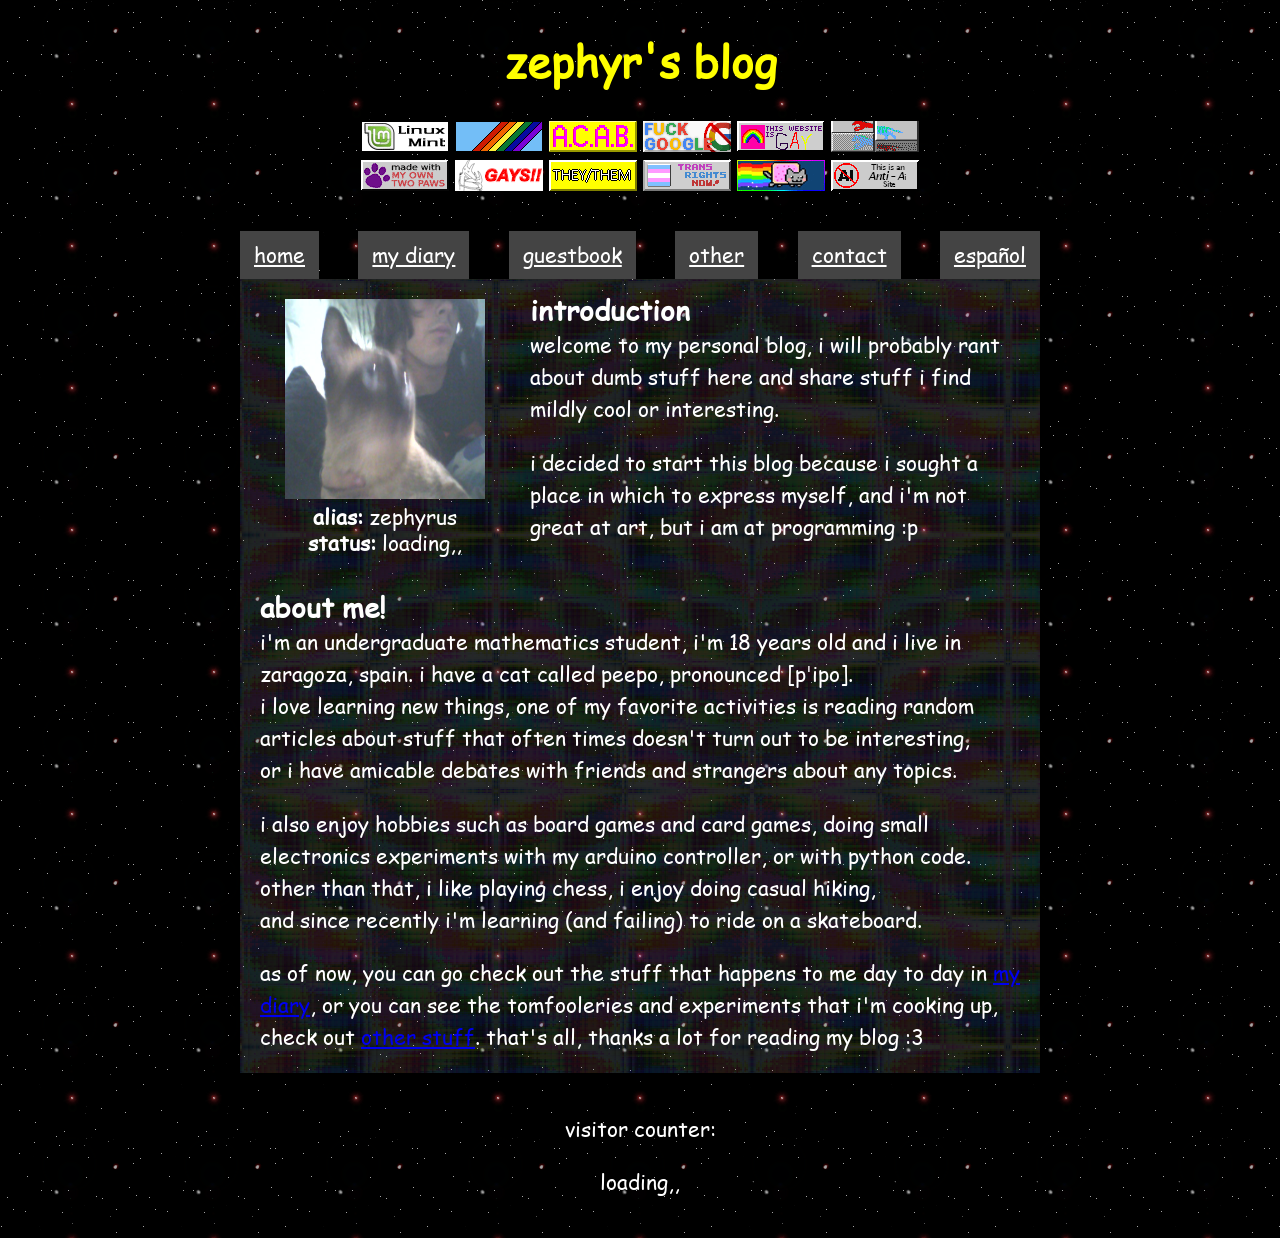
<file: index.html>
<!DOCTYPE html>
<html lang="en">
    <head>
        <meta charset="UTF-8">
        <title data-es="mi página web!!!!">my website!!!!</title>
        <meta name="description" content="silly website for my silly things :3c" data-es="página web boba para mis bobadas :3c" data-attr="content">
        <meta name="author" content="zephyrus" data-es="zéfiro" data-attr="content">
        <link rel="stylesheet" href="style.css">
    </head>

    <body>
        <center>
            <h1 id="title" data-es="blog de zéfiro">zephyr's blog</h1>
            <a href="https://linuxmint.com/"><img src="assets/gif0.gif" alt="linux mint!" data-es="linux mint!" data-attr="alt"></a>
            <img src="assets/gif1.gif" alt="rainbowwwww" data-es="arcoirissss" data-attr="alt">
            <img src="assets/gif2.gif" alt="1312 woohoo" data-es="1312 woohoo" data-attr="alt">
            <img src="assets/gif3.gif" alt="fuck google" data-es="puto google" data-attr="alt">
            <img src="assets/gif4.gif" alt="gay gay gay" data-es="gay gay gay" data-attr="alt">
            <img src="assets/gif5.gif" alt="honse yayyy" data-es="caballo yay" data-attr="alt">
            <br>
            <img src="assets/gif6.gif" alt="hehehe paws" data-es="ehehe patas" data-attr="alt">
            <img src="assets/gif7.gif" alt="twinfantasy" data-es="twinfantasy" data-attr="alt" onclick="playSong('song2')" style="cursor: pointer;">
            <img src="assets/gif8.gif" alt="they / them" data-es="elle / le  " data-attr="alt">
            <img src="assets/gif9.gif" alt="trans rites" data-es="yippe,trans" data-attr="alt">
            <img src="assets/gifA.gif" alt="nyan cat :3" data-es="nyan cat :3" data-attr="alt" onclick="playSong('songA')" style="cursor: pointer;">
            <img src="assets/gifB.gif" alt="fuck ai lol" data-es="putisima ia" data-attr="alt">
            <script>
                let playing = null
                let audio = new Audio();
                function playSong(song) {
                    if (playing === song) {
                        audio.paused ? audio.play() : audio.pause();
                    } else {
                        audio.pause();
                        audio.currentTime = 0;
                        audio.src = `assets/${song}.mp3`;
                        playing = song;
                        audio.play();
                    }
                    audio.onended = () => {
                        playing = null;
                    }
                }
            </script>
            <br><br>
        </center>

        <nav class="tabs"></nav>

        <div class="main">
            <div style="float: left; width: 250px; height: 200px; margin: 0 20px 20px 0; text-align: center;">
                <img src="assets/pfp.png" style="float: none; display: block; width: 200px; margin: auto;" alt="my face & my cat :)" data-es="mi cara & mi gato :)" data-attr="alt">
                <div style="line-height: 1.2; padding-top: 5px;">
                    <b data-es="nombre: ">alias: </b><span data-es="zéfiro">zephyrus</span><br>
                    <b data-es="estado: ">status: </b><span id="status" data-es="cargando,,">loading,,</span>
                </div>
            </div>

            <h2 data-es="introducción">introduction</h2>
            <p
            data-es="bienvenidx a mi blog personal, seguramente hablaré sobre mierdas bobas y compartiré cosas que me parezcan medianamente interesantes.">welcome to my personal blog, i will probably rant about dumb stuff here and share stuff i find mildly cool or interesting.</p>
            <p
            data-es="decidí empezar a hacer este blog porque buscaba un espacio donde expresarme, y no se me dan bien las artes, pero sí programar :p">i decided to start this blog because i sought a place in which to express myself, and i'm not great at art, but i am at programming :p</p><br>
            <h2 data-es="sobre mí!">about me!</h2>
            <p
            data-es="soy un estudiante universitario de matemáticas, tengo 18 años y vivo en zaragoza, españa. tengo un gato que se llama peepo, pronunciado [pˈipo].
            <br>me encanta aprender cosas nuevas, una de mis actividades favoritas es leer artículos aleatorios sobre cosas que muchas veces no son interesantes,
            <br>o tener debates amigables con amigos y desconocidos sobre cualquier cosa."
            data-html>i'm an undergraduate mathematics student, i'm 18 years old and i live in zaragoza, spain. i have a cat called peepo, pronounced [pˈipo].
            <br>i love learning new things, one of my favorite activities is reading random articles about stuff that often times doesn't turn out to be interesting,
            <br>or i have amicable debates with friends and strangers about any topics.</p>
            <p
            data-es="también disfruto de hobbies como juegos de mesa y juegos de cartas,<br>hacer experimentos de electrónica con arduino, o con código en python.
            <br>aparte de eso, me gusta el ajedrez, me encanta el senderismo tranquilo,<br>y desde hace poco estoy aprendiendo a montar en monopatín (y fallando)."
            data-html>i also enjoy hobbies such as board games and card games, doing small electronics experiments with my arduino controller, or with python code.
            <br>other than that, i like playing chess, i enjoy doing casual hiking,<br>and since recently i'm learning (and failing) to ride on a skateboard.</p>
            <p
            data-es="por ahora, puedes ver las cosas que me suceden en mi día a día en <a href='journal.html'>mi diario</a>, o puedes ver qué estupideces y experimentos me traigo entre manos, visitar <a href='misc.html'>otras cosas</a>. eso es todo, muchas gracias por leer mi blog :3"
            data-html>as of now, you can go check out the stuff that happens to me day to day in <a href='journal.html'>my diary</a>, or you can see the tomfooleries and experiments that i'm cooking up, check out <a href='misc.html'>other stuff</a>. that's all, thanks a lot for reading my blog :3</p>
        </div>
        <center><p data-es="contador de visitas: ">visitor counter: </p><div id="user-count"><span data-es="cargando,,">loading,,</span></div></center><br>

        <script src="common.js"></script>
        <script>
            setTimeout(() => {
            fetch("https://api.jsonpad.io/lists/4e314cc1-5a0d-4654-ab9c-28472ac6c36d/items/37219ddf-2673-4196-887a-07ef76fc2faf",
            {headers: {"x-api-token": "VPJzCCazPZqnJl7dbY5voua6TgAI7Ail"}})
            .then(response => response.json())
            .then(data => {
                const status = document.getElementById("status");
                status.en = data.data?.["status-en"] ?? "bored :p";
                status.dataset.es = data.data?.["status-es"] ?? "aburrido :p";
                status.textContent = document.documentElement.lang === "es" ? status.dataset.es : status.en;});
            }, 500);
        </script>
        <script>
            function displayCount(count) {
                const container = document.getElementById("user-count");
                container.replaceChildren();
                for (const digit of String(count).padStart(6, "0")) {
                    const counter = document.createElement("img");
                    counter.src = `assets/${digit}.png`; /* image credit: https://github.com/mholt/caddy-hitcounter/tree/main/digits/bright_green */
                    counter.width= 25;
                    counter.alt = "";
                    container.appendChild(counter);}}

            if (!localStorage.getItem("user-counted")) {
                localStorage.setItem("user-counted", "1");
                fetch("https://api.jsonpad.io/lists/4e314cc1-5a0d-4654-ab9c-28472ac6c36d/items/870864f1-20fe-4258-94e1-43d617af0a57/data",
                {headers: {"x-api-token": "VPJzCCazPZqnJl7dbY5voua6TgAI7Ail"}})
                .then(response => response.json())
                .then(data => {
                    fetch("https://api.jsonpad.io/lists/4e314cc1-5a0d-4654-ab9c-28472ac6c36d/items/870864f1-20fe-4258-94e1-43d617af0a57/data",
                    {method: "PATCH", headers: {"x-api-token": "MjLmKLw5oy0QWrlDh5G+Amkoxb4P/sDo", "Content-Type": "application/json"}, body: JSON.stringify([{op: "replace", path: "/count", value: data.count + 1}])});
                    displayCount(Number(data.count ?? 999998)+1);});
            } else {
                fetch("https://api.jsonpad.io/lists/4e314cc1-5a0d-4654-ab9c-28472ac6c36d/items/870864f1-20fe-4258-94e1-43d617af0a57/data",
                {headers: {"x-api-token": "VPJzCCazPZqnJl7dbY5voua6TgAI7Ail"}})
                .then(response => response.json())
                .then(data => displayCount(data.count ?? 999999));}
        </script>
    </body>
</html>
</file>
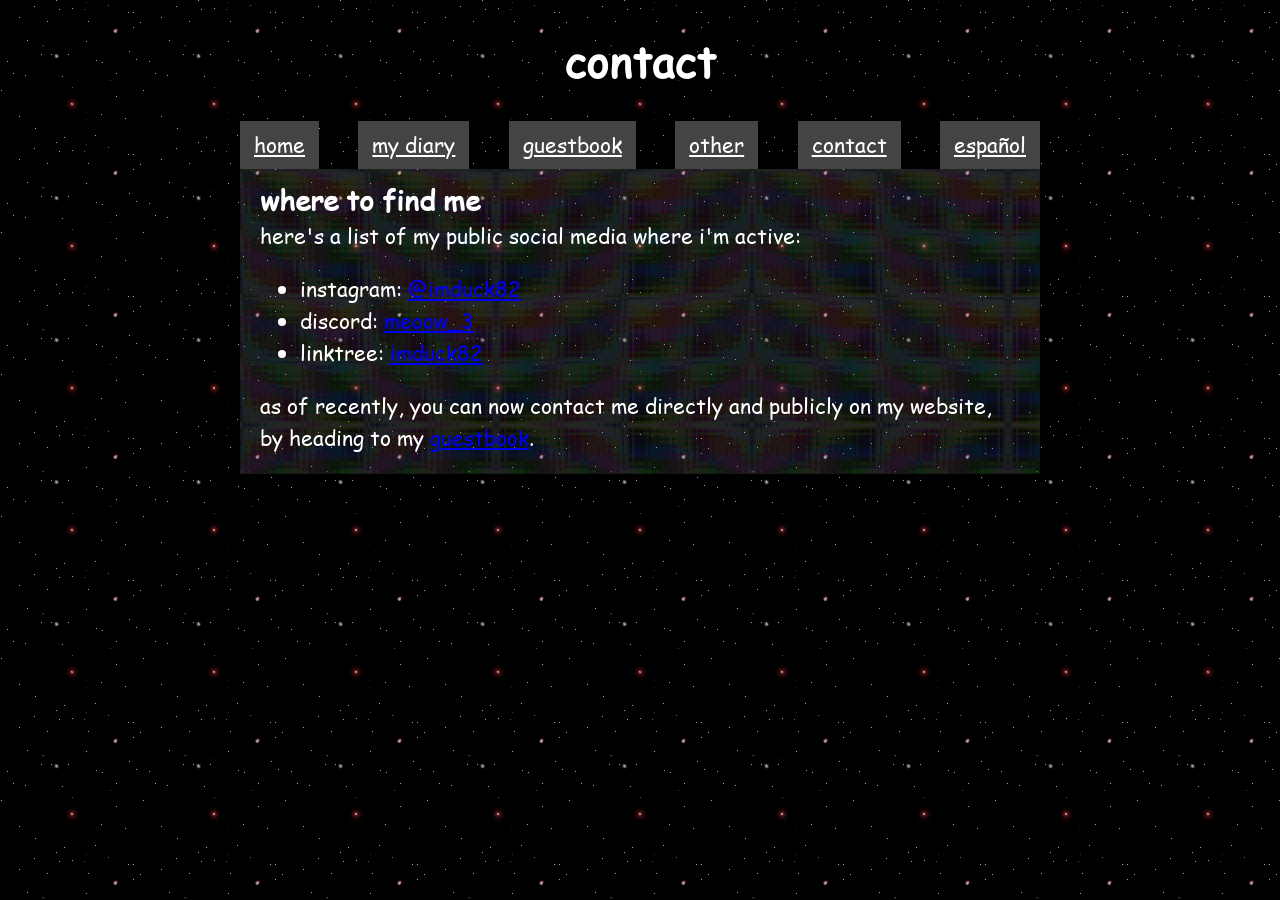
<file: contact.html>
<!DOCTYPE html>
<html lang="en">
    <head>
        <meta charset="UTF-8">
        <title data-es="escríbeme xoxo">text me xoxo</title>
        <meta name="description" content="silly website for my silly things :3c" data-es="página web boba para mis bobadas :3c" data-attr="content">
        <meta name="author" content="zephyrus" data-es="zéfiro" data-attr="content">
        <link rel="stylesheet" href="style.css">
    </head>

    <body>
        <h1 id="title" data-es="contacto">contact</h1>

        <nav class="tabs"></nav>

        <div class="main">
            <h2 data-es="donde encontrarme">where to find me</h2>
            <p data-es="aquí hay una lista de mis redes sociales públicas en las que estoy activo:">here's a list of my public social media where i'm active:</p>
            <ul>
            <li>instagram: <a href="https://www.instagram.com/imduck82/">@imduck82</a></li>
            <li>discord: <a href="https://discord.com/users/1251897214683578401/">meoow_3</a></li>
            <li>linktree: <a href="https://linktr.ee/imduck82">imduck82</a></li>
            </ul>
            <p data-es="desde hace poco, me puedes contactar directa y públicamente en mi página, dirigiéndote al <a href='guestbook.html'>libro de visitas</a>." data-html>as of recently, you can now contact me directly and publicly on my website, by heading to my <a href='guestbook.html'>guestbook</a>.</p>
        </div>

        <script src="common.js"></script>
    </body>
</html>
</file>
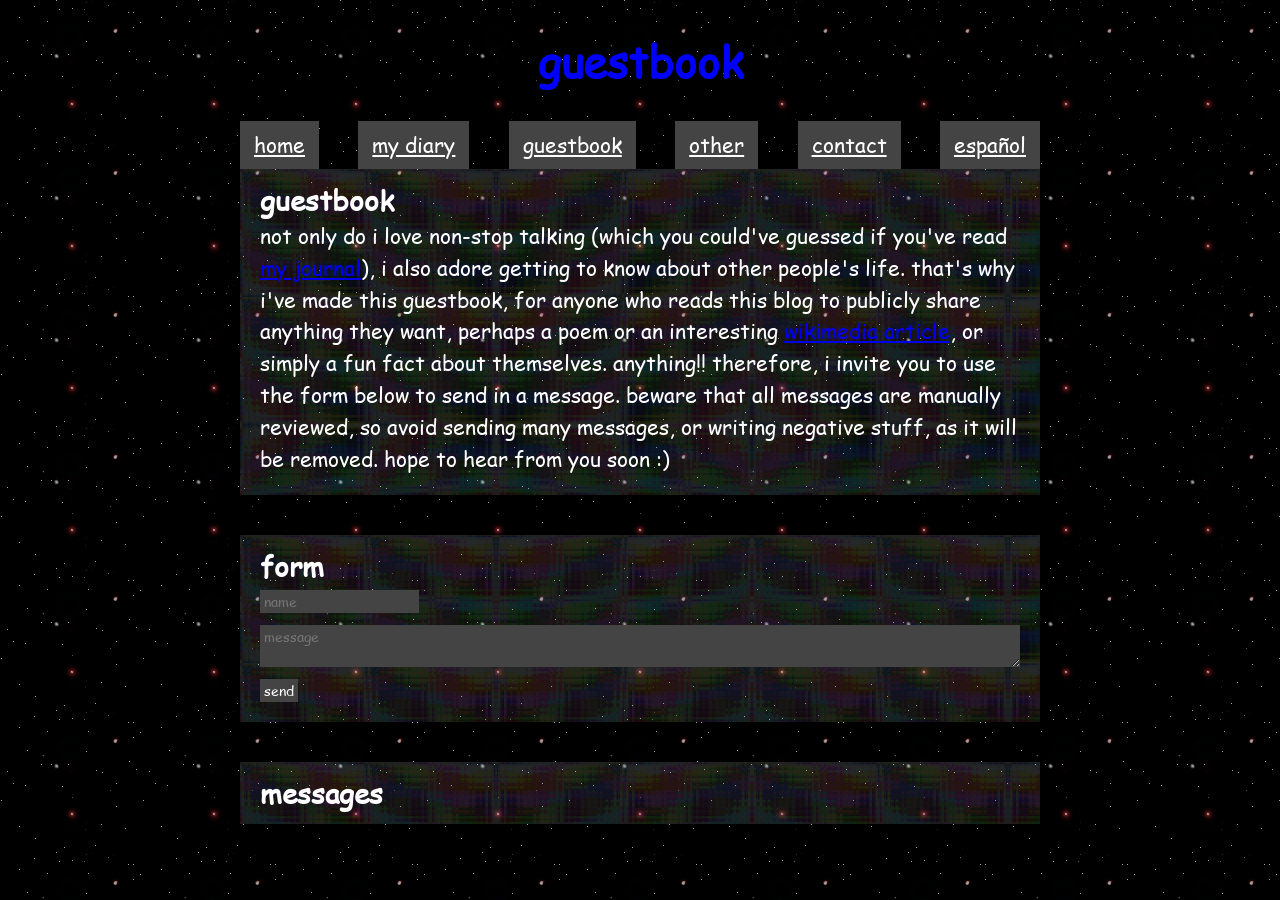
<file: guestbook.html>
<!DOCTYPE html>
<html lang="en">
    <head>
        <meta charset="UTF-8">
        <title data-es="libro de visitas">guestbook</title>
        <meta name="description" content="silly website for my silly things :3c" data-es="página web boba para mis bobadas :3c" data-attr="content">
        <meta name="author" content="zephyrus" data-es="zéfiro" data-attr="content">
        <link rel="stylesheet" href="style.css">
    </head>

    <body>
        <h1 id="title" data-es="libro de visitas">guestbook</h1>

        <nav class="tabs"></nav>
        <div class="main">
            <h2 data-es="libro de visitas">guestbook</h2>
            <p data-es="no solo me encanta hablar sin parar (si has leído <a href='journal.html'>mi diario</a> lo podrías haber adivinado), sino también adoro conocer sobre la vida de otra gente. precisamente por eso he hecho este libro de visitantes, para que cualquier lector del blog pueda compartir lo que quiera públicamente, quizá un poema o un <a href='misc.html#wikipedia_1'>artículo de wikipedia</a> chulo, o simplemente un dato curioso. lo que sea!! ende, te invito a que uses el formulario de debajo para enviar un mensaje. ten en cuenta que todos son manualmente revisados y traducidos, por lo que evita escribir cosas negativas, pues se borraran. espero oir de vosotros :)" data-html>
            not only do i love non-stop talking (which you could've guessed if you've read <a href='journal.html'>my journal</a>), i also adore getting to know about other people's life. that's why i've made this guestbook, for anyone who reads this blog to publicly share anything they want, perhaps a poem or an interesting <a href='misc.html#wikipedia_1'>wikimedia article</a>, or simply a fun fact about themselves. anything!! therefore, i invite you to use the form below to send in a message. beware that all messages are manually reviewed, so avoid sending many messages, or writing negative stuff, as it will be removed. hope to hear from you soon :)
            </p>
        </div>
        <div class="main" id="form">
            <h2 data-es="formulario">form</h2>
            <input id="user" autocomplete="off" maxlength="30" placeholder="name" data-es="nombre" data-attr="placeholder"></input>
            <textarea id="message" autocomplete="off" maxlength="1000" placeholder="message" data-es="mensaje" data-attr="placeholder" style="max-width: 752px; min-width: 752px; min-height: 32px; max-height: 100px;"></textarea>
            <button id="send" autocomplete="off" data-es="enviar">send</button>
        </div>
        <div class="main" id="entries">
            <h2 data-es="mensajes" style="margin-left: 0px;">messages</h2>
        </div>

        <script src="common.js"></script>
        <script>
            fetch("https://api.jsonpad.io/lists/4e314cc1-5a0d-4654-ab9c-28472ac6c36d/items/edcc261f-af5d-484e-a6c4-d7ab44bf3d12/data", {headers: {"x-api-token": "VPJzCCazPZqnJl7dbY5voua6TgAI7Ail"}, cache: "no-store"})
            .then(async response => { document.getElementById("entries").append(...(await response.json()).entries.reverse().flatMap(e => [
                Object.assign(document.createElement("h3"), {textContent: e.user}),
                Object.assign(document.createElement("small"), {textContent: new Date(e.timestamp).toLocaleString("en-GB", {day: "2-digit", month: "2-digit", year: "numeric", hour: "2-digit", minute: "2-digit"})}),
                (p => (p.dataset.es = e["message-es"] || e["message"], p.setAttribute("data-html", ""), p))(Object.assign(document.createElement("p"), {innerHTML: e["message-en"] || e["message"]})),
                (e["reply-en"] || e["reply"]) && (b => (b.dataset.es = `<small><u>respuesta de zef:</u></small> ${e["reply-es"] || e["reply"]}`, b.setAttribute("data-html", ""), b))(Object.assign(document.createElement("blockquote"), {innerHTML: `<small><u>zeph's reply:</u></small> ${e["reply-en"] || e["reply"]}`, style: "margin: -5px 15px 5px;"}))].filter(Boolean)));
                set_lang(document.documentElement.lang);});
        </script>
        <script>
            document.getElementById("send").onclick = () => {
                if (!document.getElementById("user").value.trim() || !document.getElementById("message").value.trim()) return;
                document.getElementById("send").disabled = true;
                fetch("https://api.jsonpad.io/lists/4e314cc1-5a0d-4654-ab9c-28472ac6c36d/items/89f2b7b4-60aa-4af3-b92d-475a69d0dcbd/data", {method: "POST", headers: {"x-api-token": "MjLmKLw5oy0QWrlDh5G+Amkoxb4P/sDo", "Content-Type": "application/json"}, body: JSON.stringify({entries: [{user: document.getElementById("user").value.trim(), message: document.getElementById("message").value.trim(), lang: document.documentElement.lang, timestamp: new Date().toISOString()}]})})
                .then(response => {
                    if (response.ok) { document.getElementById("form").remove(); }
                    else { document.getElementById("send").disabled = false; }}); };
        </script>
    </body>
</html>
</file>
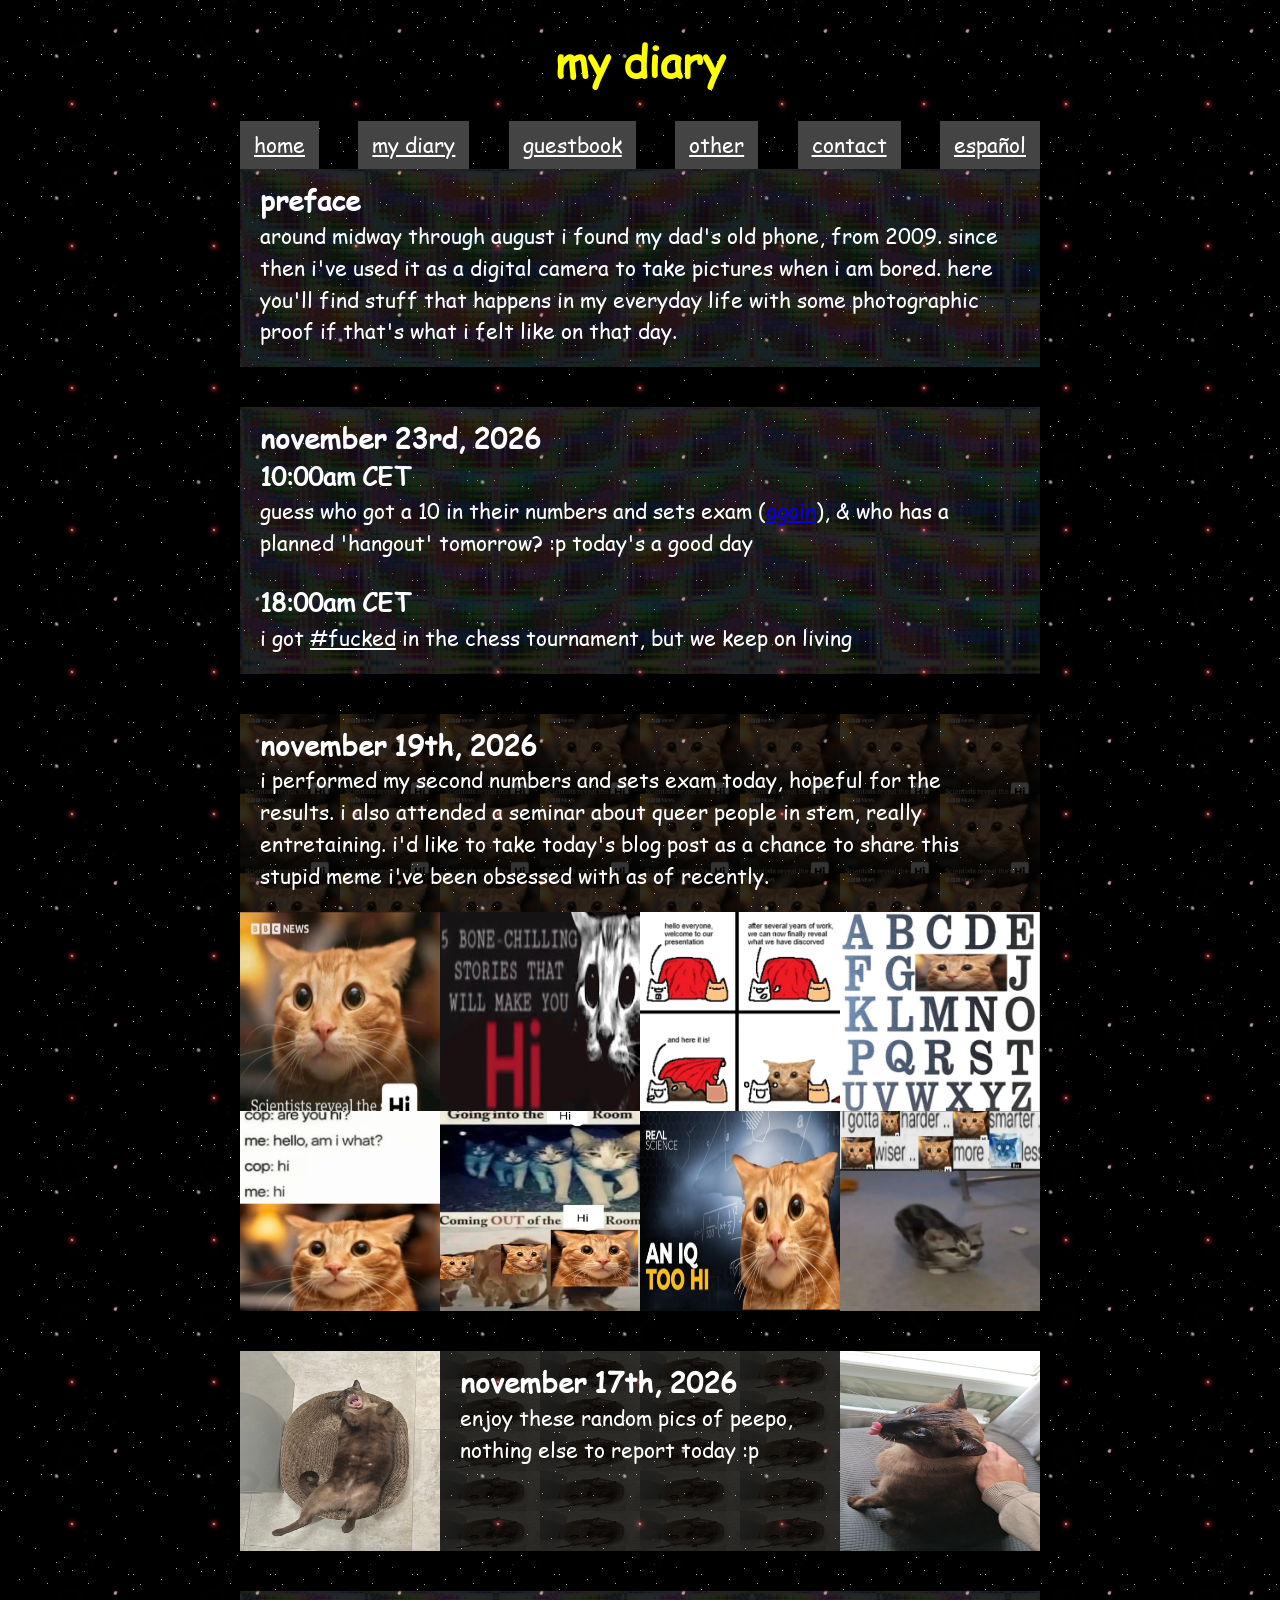
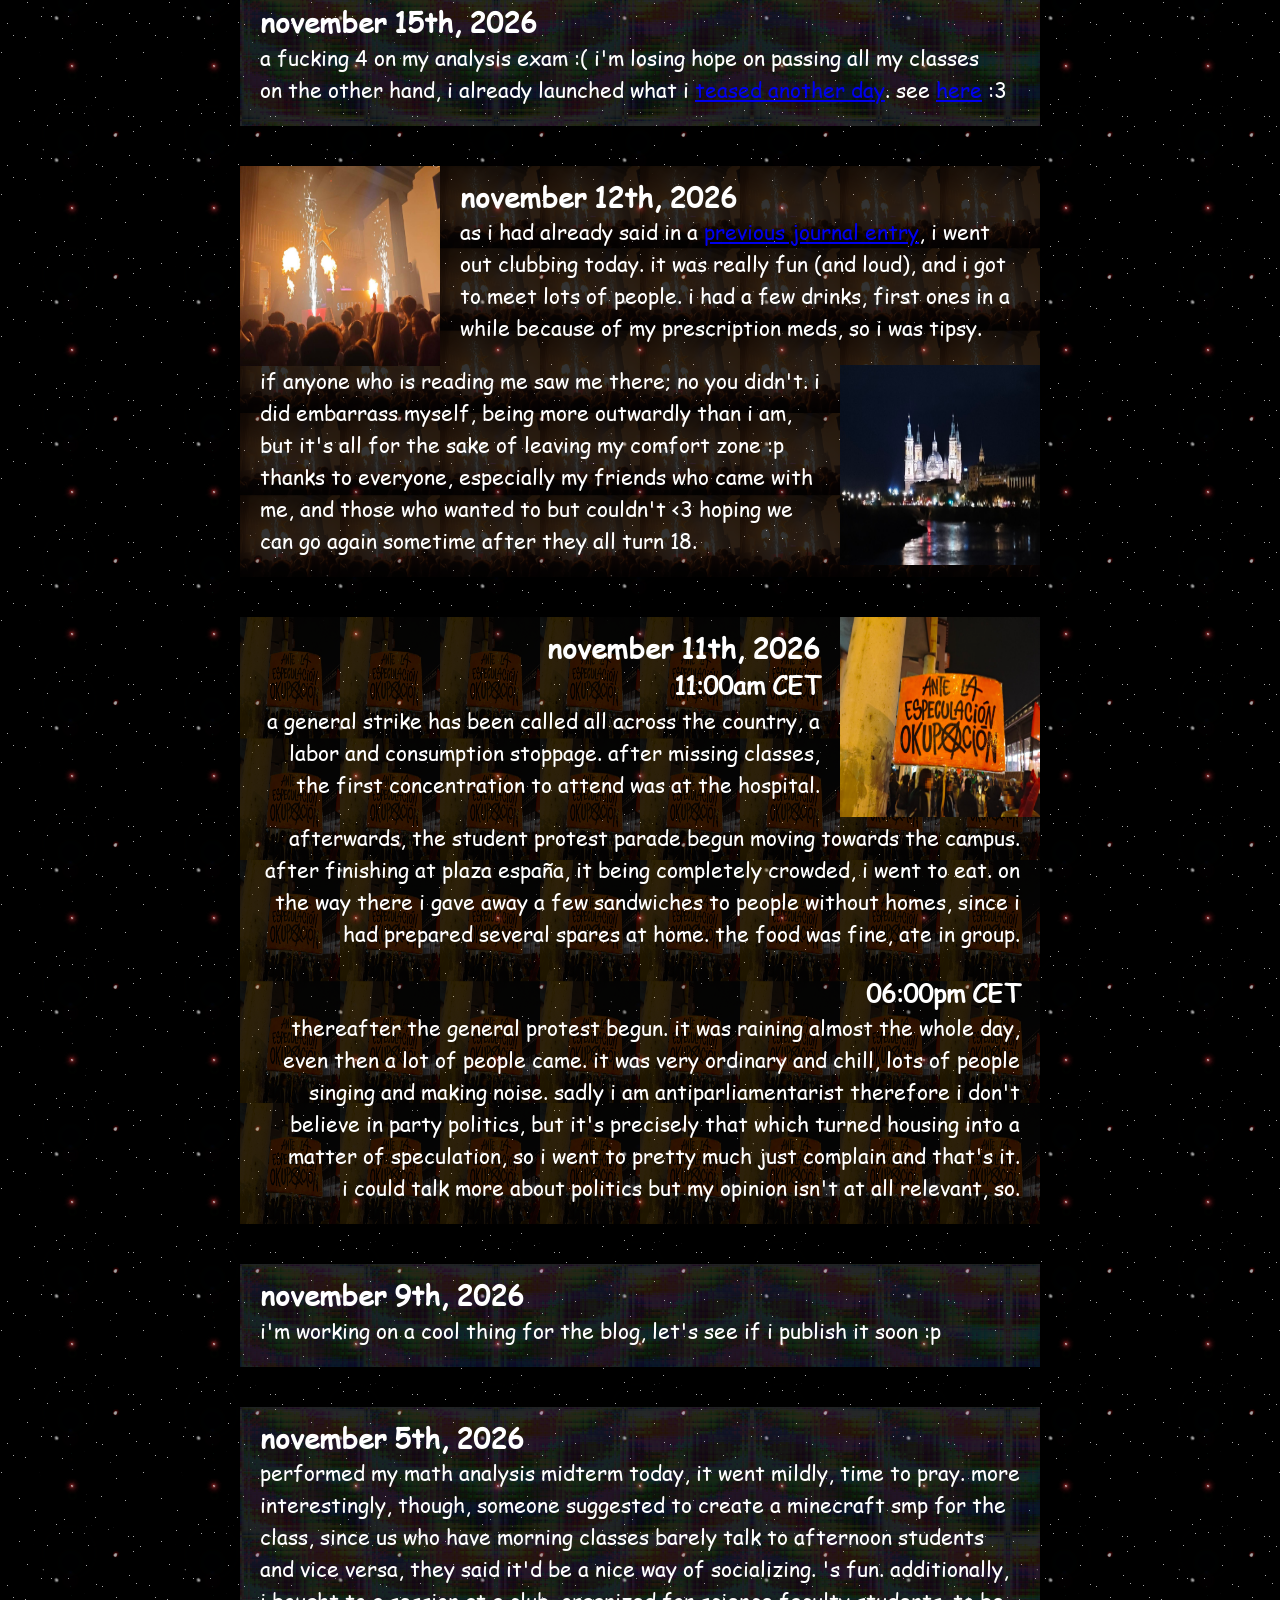
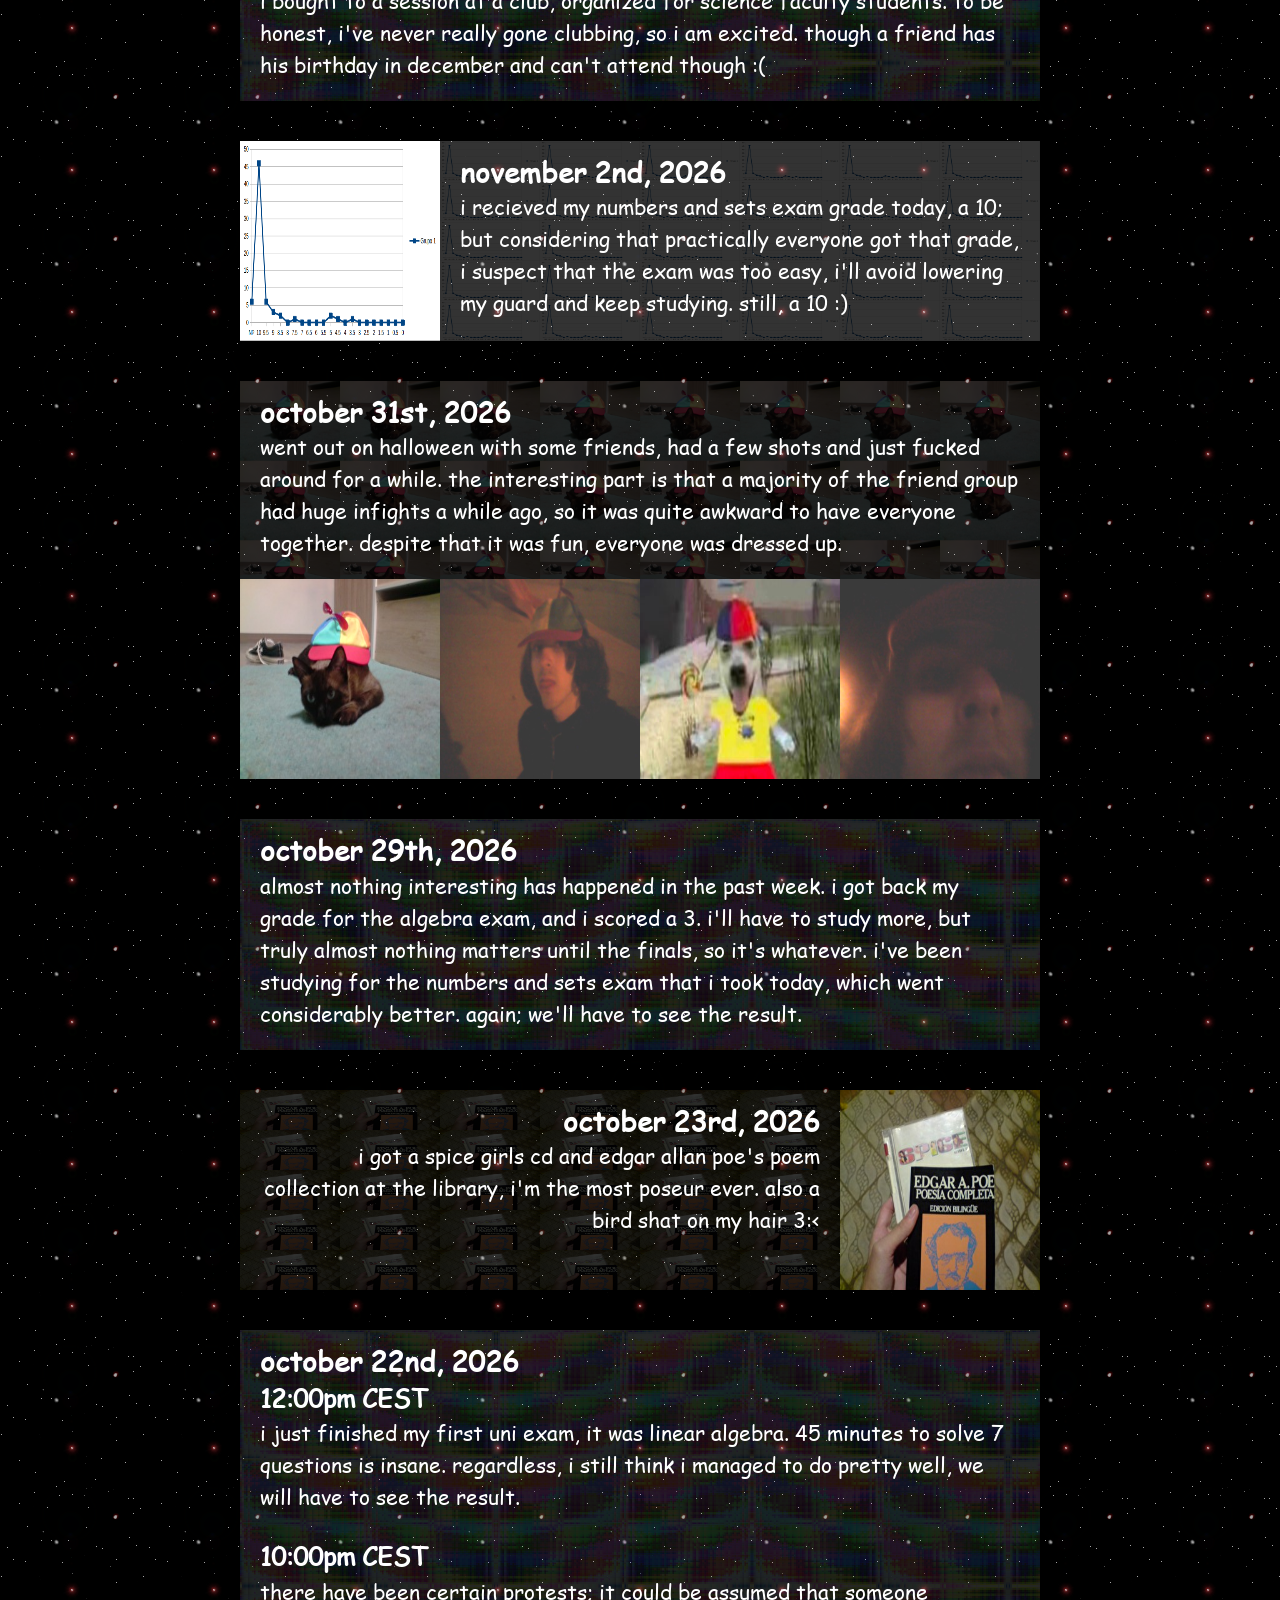
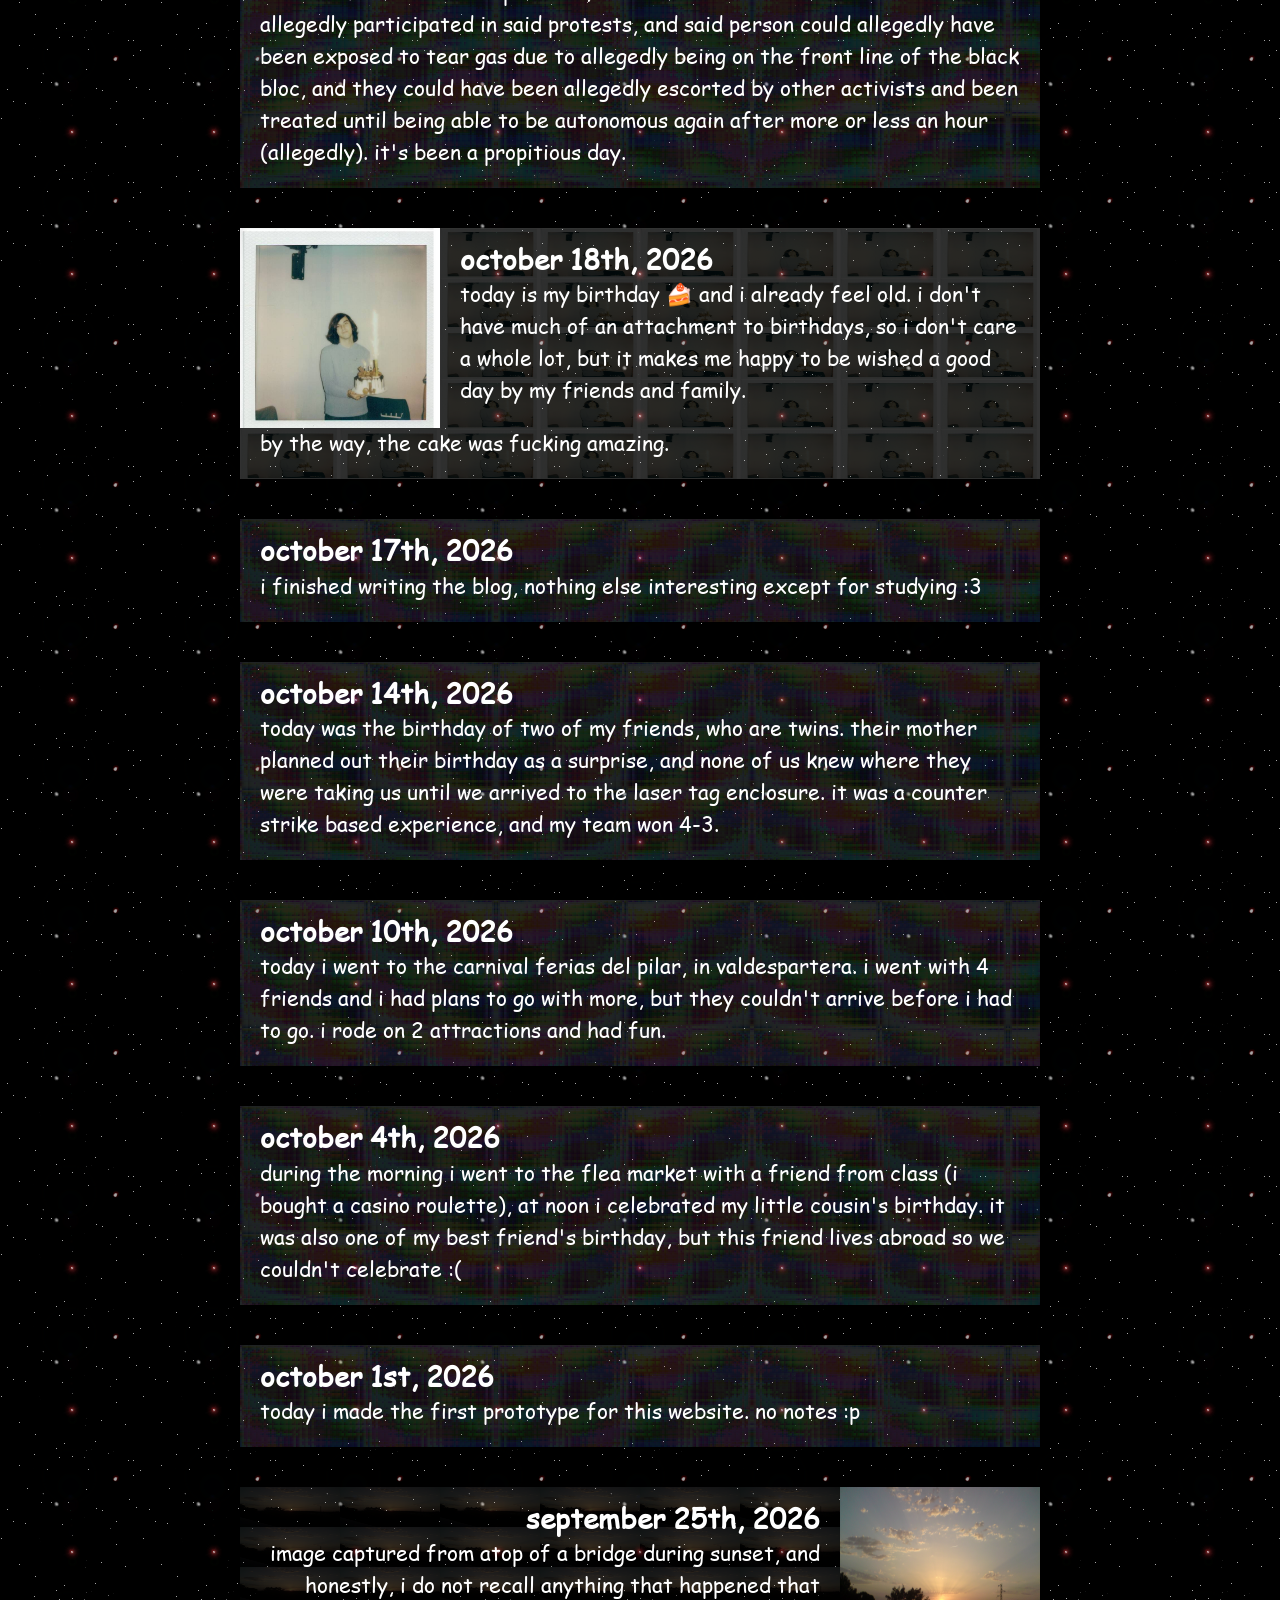
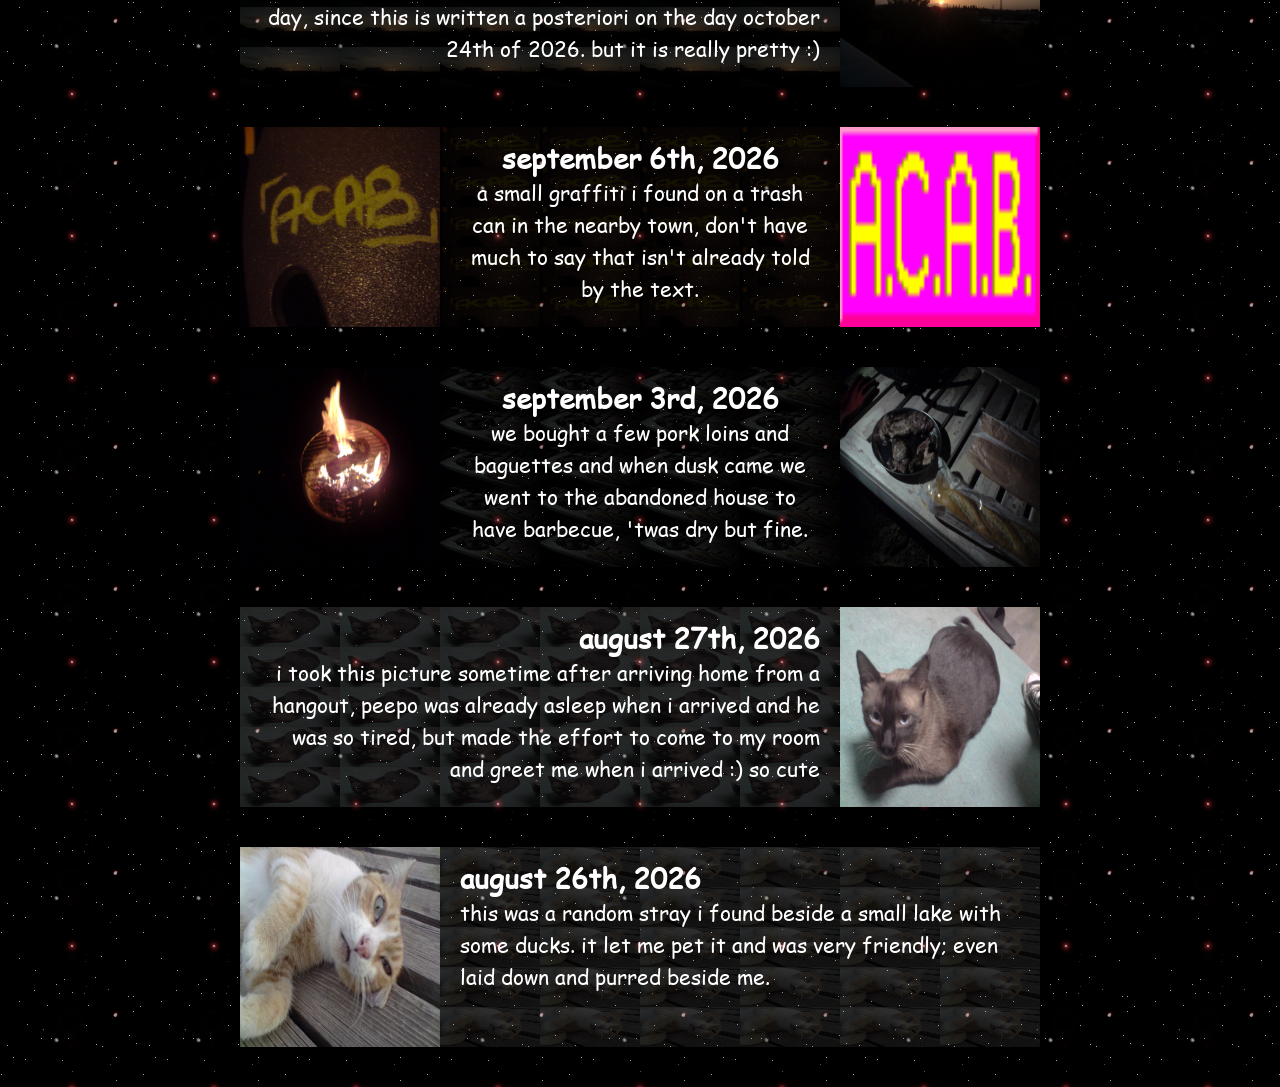
<file: journal.html>
<!DOCTYPE html>
<html lang="en">
    <head>
        <meta charset="UTF-8">
        <title data-es="cosas que me pasan">stuff that happens to me</title>
        <meta name="description" content="silly website for my silly things :3c" data-es="página web boba para mis bobadas :3c" data-attr="content">
        <meta name="author" content="zephyrus" data-es="zéfiro" data-attr="content">
        <link rel="stylesheet" href="style.css">
    </head>

    <body>
        <h1 id="title" data-es="mi diario">my diary</h1>

        <nav class="tabs"></nav>

        <div class="main">
            <h2 data-es="preámbulo">preface</h2>
            <p
            data-es="a mediados de agosto encontré el móvil viejo de mi padre, de 2009. desde entonces la he utilizado como cámara digital para hacer fotos si me aburro. aquí encontrarás cosas que me pasan en mi vida diaria con alguna prueba fotográfica si así me apeteció ese día.">around midway through august i found my dad's old phone, from 2009. since then i've used it as a digital camera to take pictures when i am bored. here you'll find stuff that happens in my everyday life with some photographic proof if that's what i felt like on that day.</p>
        </div>
        <div class="main" id="23-11-2026">
            <h2 data-es="23 de noviembre, 2026">november 23rd, 2026</h2>
            <h3 data-es="10:00 CET">10:00am CET</h3>
            <p data-es="adivinad quien ha sacado un 10 en su examen de números y conjuntos (<a href='journal.html#02-11-2026'>otra vez</a>), y quien tiene una 'quedada' planeada para mañana? :p día bueno" data-html>guess who got a 10 in their numbers and sets exam (<a href="journal.html#02-11-2026">again</a>), & who has a planned 'hangout' tomorrow? :p today's a good day</p>
            <h3 data-es="18:00 CET">18:00am CET</h3>
            <p data-es="me han <u>#follado</u> en el torneo de ajedrez, pero seguimos viviendo" data-html>i got <u>#fucked</u> in the chess tournament, but we keep on living</p>
        </div>
        <div class="main" style="--gallery-bg: url('assets/hi0.jpg')" id="19-11-2026">
            <h2 data-es="19 de noviembre, 2026">november 19th, 2026</h2>
            <p style="margin: 0px" data-es="he hecho mi segundo examen de números y conjuntos hoy, tengo esperanza del resultado. también he ido a una charla sobre gente queer en las ciencias, muy entretenido. me gustaría aprovechar la entrada de blog de hoy para compartir este meme bobo con el que estoy obsesionada.">i performed my second numbers and sets exam today, hopeful for the results. i also attended a seminar about queer people in stem, really entretaining. i'd like to take today's blog post as a chance to share this stupid meme i've been obsessed with as of recently.</p>
            <img src="assets/hi0.jpg" alt="scientists reveal the hi" data-es="los cientificos revelan el hola" data-attr="es" loading="lazy">
            <img src="assets/hi1.jpg" alt="5 bone chilling stories that will make you hi" data-es="5 historias tetricas que te van a hola" data-attr="es" loading="lazy">
            <img src="assets/hi2.jpg" alt="grand invention hi" data-es="gran invento hola" data-attr="es" loading="lazy">
            <img src="assets/hi3.jpg" alt="abcdefg hi" data-es="abcdefg hola" data-attr="es" loading="lazy">
        </div>
        <div class="main" style="margin-top: -102px; --gallery-bg:url()">
            <p></p>
            <img src="assets/hi4.jpg" alt="are you hi" data-es="estas hola" data-attr="es" loading="lazy">
            <img src="assets/hi5.jpg" alt="coming out the hi room" data-es="saliendo de la habitacion de hola" data-attr="es" loading="lazy">
            <img src="assets/hi6.jpg" alt="an iq too hi" data-es="un iq demasiado hola" data-attr="es" loading="lazy">
            <img src="assets/hi7.jpg" alt="i gotta hi harder" data-es="tengo que hola mas duro" data-attr="es" loading="lazy">
        </div>
        <div class="main" style="--gallery-bg: url('assets/galleryH.jpg')" id="17-11-2026">
            <img src="assets/galleryH.jpg" alt="peepo laying belly up while yawning, looking like an alien" data-es="peepo tumbado boca arriba bostezando, pareciendo un alien" data-attr="alt" loading="lazy">
            <img class="right" src="assets/galleryI.jpg" alt="peepo being pat while his tounge is stuck out :P" data-es="peepo siendo acariciado con su lengua sacada :P" data-attr="alt" loading="lazy">
            <h2 data-es="17 de noviembre, 2026">november 17th, 2026</h2>
            <p data-es="disfrutad estas fotos aleatorias de peepo, nada más que decir hoy :p">enjoy these random pics of peepo, nothing else to report today :p</p>
        </div>
        <div class="main" id="15-11-2026">
            <h2 data-es="15 de noviembre, 2026">november 15th, 2026</h2>
            <p data-es="un puto 4 en el examen de análisis :( estoy perdiendo esperanza en aprobar<br>por otra parte, ya he sacado lo que <a href='journal.html#09-11-2026'>dijé otro día</a>. puedes varlo <a href='misc.html#guestbook_2'>aquí</a> :3" data-html>a fucking 4 on my analysis exam :( i'm losing hope on passing all my classes<br>on the other hand, i already launched what i <a href='journal.html#09-11-2026'>teased another day</a>. see <a href='misc.html#guestbook_2'>here</a> :3</p>
        </div>
        <div class="main" style="--gallery-bg: url('assets/galleryF.jpg')" id="12-11-2026">
            <img src="assets/galleryF.jpg" alt="picture of the concert with pyrotechnics" data-es="foto del concierto con pirotécnicos" data-attr="alt" loading="lazy">
            <h2 data-es="12 de noviembre, 2026">november 12th, 2026</h2>
            <p data-es="como ya había dicho en un <a href='journal.html#05-11-2026'>anterior registro</a>, hoy me he ido de fiesta a una disco. fue muy divertido (y ruidoso), y conocí a mucha gente. he tomado un par de copas, las primeras hace meses por mis pastillas, me puse 'feliz'." data-html>as i had already said in a <a href='journal.html#05-11-2026'>previous journal entry</a>, i went out clubbing today. it was really fun (and loud), and i got to meet lots of people. i had a few drinks, first ones in a while because of my prescription meds, so i was tipsy.</p>
            <img class="right" src="assets/galleryG.jpg" style="margin: 0 -20px -20px 20px">
            <p data-es="si alguien leyendo esto me ha visto allí; no, no me viste. hice un poco el ridículo, siendo más extrovertido que de normal, pero lo que sea por salir de la zona de confort :p gracias a todos, en especial a mis amigas, con las que fui, y a aquellos que quisieron venir pero no han podido <3 espero repetir pronto cuando todos cumplan 18 años" data-html>if anyone who is reading me saw me there; no you didn't. i did embarrass myself, being more outwardly than i am, but it's all for the sake of leaving my comfort zone :p thanks to everyone, especially my friends who came with me, and those who wanted to but couldn't <3 hoping we can go again sometime after they all turn 18.</p>
        </div>
        <div class="main" style="--gallery-bg: url('assets/galleryE.jpg')" id="11-11-2026">
            <img class="right" src="assets/galleryE.jpg" alt="protest sign 'squatting against speculation', with the anarchist A in squatting (in spanish)" data-es="pancarta 'ante la especulación okupación', con la A anarquisa en okupación" data-attr="alt" loading="lazy">
            <h2 data-es="11 de noviembre, 2026" style="text-align: right">november 11th, 2026</h2>
            <h3 data-es="11:00 CET" style="text-align: right">11:00am CET</h3>
            <p style="text-align: right" data-es="se ha convocado una huelga general en todo el país, tanto laboral como de consumo. tras faltar a las clases, lo primero es asistir a la concentración en el hospital.">a general strike has been called all across the country, a labor and consumption stoppage. after missing classes, the first concentration to attend was at the hospital.</p>

            <p style="text-align: right" data-es="después, empezó la marcha a la manifestación estudiantil, hacia el campus. luego de acabar en la plaza españa y ver que estaba muy llena, fui a comer. de camino repartí un par de sándwiches a personas en situación de calle, ya que había preparado de más en casa. la comida estuvo bien, comí en grupo.">afterwards, the student protest parade begun moving towards the campus. after finishing at plaza españa, it being completely crowded, i went to eat. on the way there i gave away a few sandwiches to people without homes, since i had prepared several spares at home. the food was fine, ate in group.</p>
            <h3 data-es="18:00 CET" style="text-align: right">06:00pm CET</h3>
            <p style="text-align: right" data-es="posteriormente empezó la manifestación general. ha llovido casi todo el día, aun así había muchísima gente. fue bastante normal y tranquila, mucha gente cantando y haciendo ruido. tristemente soy antiparlamentarista por lo que no creo en la política de partidos, pero es esta misma la que ha hecho de la vivienda un objeto de especulación, así que he ido para quejarme y poco más.<br>podria hablar más de política pero mi opinión no es en absoluto importante." data-html>thereafter the general protest begun. it was raining almost the whole day, even then a lot of people came. it was very ordinary and chill, lots of people singing and making noise. sadly i am antiparliamentarist therefore i don't believe in party politics, but it's precisely that which turned housing into a matter of speculation, so i went to pretty much just complain and that's it.<br>i could talk more about politics but my opinion isn't at all relevant, so.</p>
        </div>
        <div class="main" id="09-11-2026">
            <h2 data-es="9 de noviembre, 2026">november 9th, 2026</h2>
            <p data-es="estoy trabajando en una cosa chula para el blog, a ver si la publico pronto :p">i'm working on a cool thing for the blog, let's see if i publish it soon :p</p>
        </div>
        <div class="main" id="05-11-2026">
            <h2 data-es="5 de noviembre, 2026">november 5th, 2026</h2>
            <p data-es="he hecho mi parcial de análisis matemático hoy, me ha ido regular, a rezar. más interesante, alguien ha sugerido crear un servidor de minecraft para la clase, ya que la mayoría de los de mañanas no nos hablamos con los de tardes y viceversa, han dicho que estaría bien para socializar. suena diver. adicionalmente, he comprado entradas a una sesión en un antro, evento para estudiantes de la facu de ciencias. honestamente, nunca he ido  así de fiesta, tengo ganas. aunque un colega cumple años en diciembre y no puede venir :(" data-html>performed my math analysis midterm today, it went mildly, time to pray. more interestingly, though, someone suggested to create a minecraft smp for the class, since us who have morning classes barely talk to afternoon students and vice versa, they said it'd be a nice way of socializing. 's fun. additionally, i bought to a session at a club, organized for science faculty students. to be honest, i've never really gone clubbing, so i am excited. though a friend has his birthday in december and can't attend though :(</p>
        </div>
        <div class="main" style="--gallery-bg: url('assets/galleryD.jpg')" id="02-11-2026">
            <img src="assets/galleryD.jpg" alt="chart showing a distributions of grades, DNF: 6, 10: 46, 9.5: 6, 9: 3, 8.5: 3, 7.5: 2, 5: 2, 3.5: 1" data-es="gráfica mostrando la distribución de notas, NP: 6, 10: 46, 9.5: 6, 9: 3, 8.5: 3, 7.5: 2, 5: 2, 3.5: 1" data-attr="alt" loading=lazy>
            <h2 data-es="2 de noviembre, 2026">november 2nd, 2026</h2>
            <p
            data-es="me han dado la nota del examen de números hoy, un 10; pero teniendo en cuenta que prácticamente todos hemos sacado eso, creo que el examen ha sido demasiado fácil, evitaré confiarme y seguiré estudiando. aun así, un 10 :)">i recieved my numbers and sets exam grade today, a 10; but considering that practically everyone got that grade, i suspect that the exam was too easy, i'll avoid lowering my guard and keep studying. still, a 10 :)</p>
        </div>
        <div class="main" style="--gallery-bg: url('assets/gallery8.jpg')" id="31-10-2026">
            <h2 data-es="31 de octubre, 2026">october 31st, 2026</h2>
            <p style="margin: 0px"
            data-es="salí con unos amigos para celebrar halloween, me tomé un par de shots e hicimos el gilipollas un rato. lo interesante es que la mayoría del grupo tenía drama y se habían peleado hace mucho, así que fue algo incómodo juntarnos todos. igualmente fue divertido, todos iban disfrazados."
            data-html>went out on halloween with some friends, had a few shots and just fucked around for a while. the interesting part is that a majority of the friend group had huge infights a while ago, so it was quite awkward to have everyone together. despite that it was fun, everyone was dressed up. </p>
            <img src="assets/gallery8.jpg" alt="stupid peepo with a stupid hat" data-es="peepo tonto con un gorro tonto" data-attr="alt" loading="lazy">
            <img src="assets/gallery9.jpg" alt="me :p'ing with stupid hat on" data-es="yo :p'ando con gorro tonto puesto" data-attr="alt" loading="lazy">
            <img src="assets/galleryA.jpg" alt="stupid hat dog" data-es="perro gorro bobo" data-attr="alt" loading="lazy">
            <img src="assets/galleryB.jpg" alt="nostril closeup lmao" data-es="primer plano de mi nariz" data-attr="alt" loading="lazy">
        </div>
        <div class="main" id="29-10-2026">
            <h2 data-es="29 de octubre, 2026">october 29th, 2026</h2>
            <p
            data-es="no ha pasado casi nada interesante en la última semana. me han dado la nota del examen de álgebra, y he sacado un 3. tendré que estudiar más, pero realmente casi nada importa hasta los finales, así que bien. he estado estudiando para el examen de números y conjuntos que he tenido hoy, que me ha ido bastante mejor. de nuevo; habrá que ver la nota."
            data-html>almost nothing interesting has happened in the past week. i got back my grade for the algebra exam, and i scored a 3. i'll have to study more, but truly almost nothing matters until the finals, so it's whatever. i've been studying for the numbers and sets exam that i took today, which went considerably better. again; we'll have to see the result.</p>
        </div>
        <div class="main" style="--gallery-bg: url('assets/gallery7.jpg')" id="23-10-2026">
            <img class="right" src="assets/gallery7.jpg" alt="the spice girls 'spice' cd overlapped by a book with edgar poe's poems" data-es="el cd 'spice' de las spice girls tapado por un libro con el poemario de edgar poe" data-attr="alt" loading="lazy">
            <h2 data-es="23 de octubre, 2026" style="text-align: right">october 23rd, 2026</h2>
            <p style="text-align: right"
            data-es="pillé un cd de spice girls y poemas de edgar allan poe en la biblioteca, soy la persona más postureta que existe. también un pájaro se me cagó en el pelo 3:<"
            data-html>i got a spice girls cd and edgar allan poe's poem collection at the library, i'm the most poseur ever. also a bird shat on my hair 3:<</p>
        </div>
        <div class="main" id="22-10-2026">
            <h2 data-es="22 de octubre, 2026">october 22nd, 2026</h2>
            <h3 data-es="12:00 CEST">12:00pm CEST</h3>
            <p
            data-es="acabo de salir de mi primer examen de la uni, era de álgebra lineal. 45 minutos para 7 preguntas es una cebada. igualmente creo que me ha salido bastante bien, habrá que ver la nota.">i just finished my first uni exam, it was linear algebra. 45 minutes to solve 7 questions is insane. regardless, i still think i managed to do pretty well, we will have to see the result.</p>
            <h3 data-es="22:00 CEST">10:00pm CEST</h3>
            <p
            data-es="ha habido unas ciertas manifestaciones; se podría asumir que alguien ha sido presuntamente partícipe de estas, y dicha persona ha sido presuntamente expuesta a gas lacrimógeno debido a estar presuntamente en la primera fila del bloque negro, y ha tenido que ser presuntamente escoltada por otros manifestantes y tratada hasta poder ser autónoma de nuevo tras más o menos una hora (presuntamente). ha sido un día propicio.">there have been certain protests; it could be assumed that someone allegedly participated in said protests, and said person could allegedly have been exposed to tear gas due to allegedly being on the front line of the black bloc, and they could have been allegedly escorted by other activists and been treated until being able to be autonomous again after more or less an hour (allegedly). it's been a propitious day.</p>
        </div>
        <div class="main" style="--gallery-bg: url('assets/gallery5.jpg')" id="18-10-2026">
            <img src="assets/gallery5.jpg" alt="me holding my birthday cake :0" data-es="yo sujetando mi tarta de cumpleaños :0" data-attr="alt" loading="lazy">
            <h2 data-es="18 de octubre, 2026">october 18th, 2026</h2>
            <p
            data-es="hoy es mi cumpleaños 🍰 y ya me siento viejo. no tengo un apego muy fuerte por los cumpleaños, por lo que no me importa demasiado, pero me alegra que mis amigos y familiares me deseen felicidades.">today is my birthday 🍰 and i already feel old. i don't have much of an attachment to birthdays, so i don't care a whole lot, but it makes me happy to be wished a good day by my friends and family.</p>
            <p
            data-es="por cierto, la tarta estaba de puta madre.">by the way, the cake was fucking amazing.</p>
        </div>
        <div class="main" id="17-10-2026">
            <h2 data-es="17 de octubre, 2026">october 17th, 2026</h2>
            <p
            data-es="hoy he acabado de hacer el blog, nada más interesante salvo estudiar hoy :3">i finished writing the blog, nothing else interesting except for studying :3</p>
        </div>
        <div class="main" id="14-10-2026">
            <h2 data-es="14 de octubre, 2026">october 14th, 2026</h2>
            <p
            data-es="hoy fue el cumpleaños de 2 de mis amigos, que son mellizos. su madre preparó el cumpleaños como sorpresa, y ninguno de nosotros sabíamos adónde nos estaba llevando hasta que llegamos al recinto de laser tag. era una experiencia basada en counter strike, y mi equipo ganó 4-3.">today was the birthday of two of my friends, who are twins. their mother planned out their birthday as a surprise, and none of us knew where they were taking us until we arrived to the laser tag enclosure. it was a counter strike based experience, and my team won 4-3.</p>
        </div>
        <div class="main" id="10-10-2026">
            <h2 data-es="10 de octubre, 2026">october 10th, 2026</h2>
            <p
            data-es="hoy fui a las ferias del pilar, en valdespartera. he ido con 4 amigos y había quedado con más, pero al final no han podido venir antes de que me tuviera que ir. me subí a 2 atracciones y me lo pasé bien.">today i went to the carnival ferias del pilar, in valdespartera. i went with 4 friends and i had plans to go with more, but they couldn't arrive before i had to go. i rode on 2 attractions and had fun.</p>
        </div>
        <div class="main" id="04-10-2026">
            <h2 data-es="4 de octubre, 2026">october 4th, 2026</h2>
            <p
            data-es="por la mañana fui al mercadillo con un amigo de la facultad (he comprado una ruleta de casino), al mediodía celebré el cumpleaños de mi primo pequeño. también era el cumpleaños de une de mis mejores amigues, pero vive en el extranjero y no pudimos celebrarlo :(">during the morning i went to the flea market with a friend from class (i bought a casino roulette), at noon i celebrated my little cousin's birthday. it was also one of my best friend's birthday, but this friend lives abroad so we couldn't celebrate :(</p>
        </div>
        <div class="main" id="01-10-2026">
            <h2 data-es="1 de octubre, 2026">october 1st, 2026</h2>
            <p
            data-es="hoy he hecho el primer prototipo de esta página. sin comentarios :p">today i made the first prototype for this website. no notes :p</p>
        </div>
        <div class="main" style="--gallery-bg: url('assets/gallery6.jpg')" id="25-09-2026">
            <img class="right" src="assets/gallery6.jpg" alt="warm sunset as seen from bridge with sunrays visible due to clouds" data-es="atardecer cálido visto desde puente con rayos de sol visibles debido a nubes" data-attr="alt" loading="lazy">
            <h2 data-es="25 de septiembre, 2026" style="text-align: right">september 25th, 2026</h2>
            <p style="text-align: right"
            data-es="imagen capturada encima de un puente al atardecer, y honestamente no me acuerdo de nada de lo sucedido ese día, pues esto está escrito a posteriori el día 24 de octubre de 2026. pero es muy bonito :)">image captured from atop of a bridge during sunset, and honestly, i do not recall anything that happened that day, since this is written a posteriori on the day october 24th of 2026. but it is really pretty :)</p>
        </div>
        <div class="main" style="--gallery-bg: url('assets/gallery4.jpg')" id="06-09-2026">
            <img src="assets/gallery4.jpg" alt="'ACAB' in white text painted over a trash can" data-es="'ACAB' en texto blanco pintado sobre un cubo de basura" data-attr="alt" loading="lazy">
            <img class="right" src="assets/gif2.gif" alt="1312 woohoo" data-es="1312 woohoo" data-attr="alt" loading="lazy">
            <h2 data-es="6 de septiembre, 2026" style="text-align: center">september 6th, 2026</h2>
            <p style="text-align: center"
            data-es="un pequeño graffiti encontrado en una basura del pueblo, no tengo mucho que comentar que no diga ya el texto.">a small graffiti i found on a trash can in the nearby town, don't have much to say that isn't already told by the text.</p>
        </div>
        <div class="main" style="--gallery-bg: url('assets/gallery3.jpg')" id="03-09-2026">
            <img src="assets/gallery2.jpg" alt="fireplace with grill and meat over it" data-es="hoguera con parrilla y carne sobre ella" data-attr="alt" loading="lazy">
            <img class="right" src="assets/gallery3.jpg" alt="already cooked meat besides bread laid on table" data-es="carne ya cocinada al lado de pan puesta sobre una mesa" data-attr="alt" loading="lazy">
            <h2 data-es="3 de septiembre, 2026" style="text-align: center">september 3rd, 2026</h2>
            <p style="text-align: center"
            data-es="compramos un par de filetes y barras de pan y por la noche fuimos a la casa abandonada a hacer barbacoa, un poco seco, pero bien.">we bought a few pork loins and baguettes and when dusk came we went to the abandoned house to have barbecue, 'twas dry but fine.</p>
        </div>
        <div class="main" style="--gallery-bg: url('assets/gallery1.jpg')" id="27-08-2026">
            <img class="right" src="assets/gallery1.jpg" alt="peepo loafed up with tired eyes" data-es="peepo sentado compacto con ojos cansados" data-attr="alt" loading="lazy">
            <h2 data-es="27 de agosto, 2026" style="text-align: right">august 27th, 2026</h2>
            <p style="text-align: right"
            data-es="tomé esta foto poco después de haber llegado a casa de una quedada, peepo ya estaba dormido cuando llegué y estaba muy cansado, pero se esforzó en venir a mi cuarto y saludarme cuando llegué :) qué mono">i took this picture sometime after arriving home from a hangout, peepo was already asleep when i arrived and he was so tired, but made the effort to come to my room and greet me when i arrived :) so cute</p>
        </div>
        <div class="main" style="--gallery-bg: url('assets/gallery0.jpg')" id="26-08-2026">
            <img src="assets/gallery0.jpg" alt="orange cat laying down with an eye closed" data-es="gato naranja tumbado con un ojo cerrado" data-attr="alt" loading="lazy">
            <h2 data-es="26 de agosto, 2026">august 26th, 2026</h2>
            <p data-es="este es un gato callejero que encontré al lado de un lago con patos. me dejó acariciarlo y era muy amistoso; incluso se tumbó y ronroneó al lado mío.">this was a random stray i found beside a small lake with some ducks. it let me pet it and was very friendly; even laid down and purred beside me.</p>
        </div>

        <script src="common.js"></script>
    </body>
</html>
</file>
<file: style.css>
@font-face {
    font-family: "font";
    src: url("assets/font.ttf") format("truetype");
}

body {
    background-repeat: repeat;
    background-color: rgba(0,0,0,0.2);
    background-image: url("assets/bg.gif"); /* image credit: https://art.teleportacia.org/observation/vernacular/stars/ */
    background-blend-mode: multiply;
    font-family: "font", "font", cursive;
    font-size: 16pt;
    line-height: 1.5;
    color: white;
}

h1 { text-align: center; }

h2 {
    font-size: 28px;
    line-height: 0.8;
    margin: 0 0 8px;
}

.main > h2 + h3 { margin-top: 0px; }

.main > h2 + p { margin-top: 0px; }

.main > h3 + p { margin-top: -25px; }

#entries h3 { margin: 15px 15px auto; }

#entries p  { margin: 0; }

#entries p { white-space: pre-line; }

.main {
    position: relative;
    display: flow-root;
    width: 800px;
    margin: 0 auto 40px;
    padding: 20px;
    box-sizing: border-box;
}

.main::before {
    content: "";
    position: absolute;
    inset: 0;
    background-image: var(--gallery-bg, url("assets/bg.png"));
    opacity: 0.2;
    z-index: -1;
}

.main > :last-child:not(img) { margin-bottom: 0; }

.main img {
    float: left;
    width: 200px;
    aspect-ratio: 1;
    height: auto;
    margin: -20px 20px -20px -20px;
}
.main img.right { float: right; margin: -20px -20px -20px 20px; }

.main > p ~ img { float: left; margin: 20px 0 -20px 0; }
.main > p + img { margin-left: -20px; }
.main > p ~ img:last-child { margin-right: -20px; }

.main[style*="--gallery-bg"]::before { background-size: 12.5% 20%; }

.tabs {
    display: flex;
    justify-content: space-between;
    width: 800px;
    margin: 0 auto;
}

.tabs a {
    display: block;
    padding: 8px 14px;
    background-color: #444;
    color: white;
    border: 0;
}

button, input, textarea {
    display: block;
    margin: 12px 0;
    background-color: #444;
    color: white;
    border: 0;
    font-family: "font";
    src: url("assets/font.ttf") format("truetype");
}

button, input, textarea {
    display: block;
    margin: 12px 0;
    padding: 2px 4px;
    background-color: #444;
    color: white;
    border: 0;
    font-size: 14px;
    font-family: "font";
    }

button:hover { background-color: #333; }
</file>
